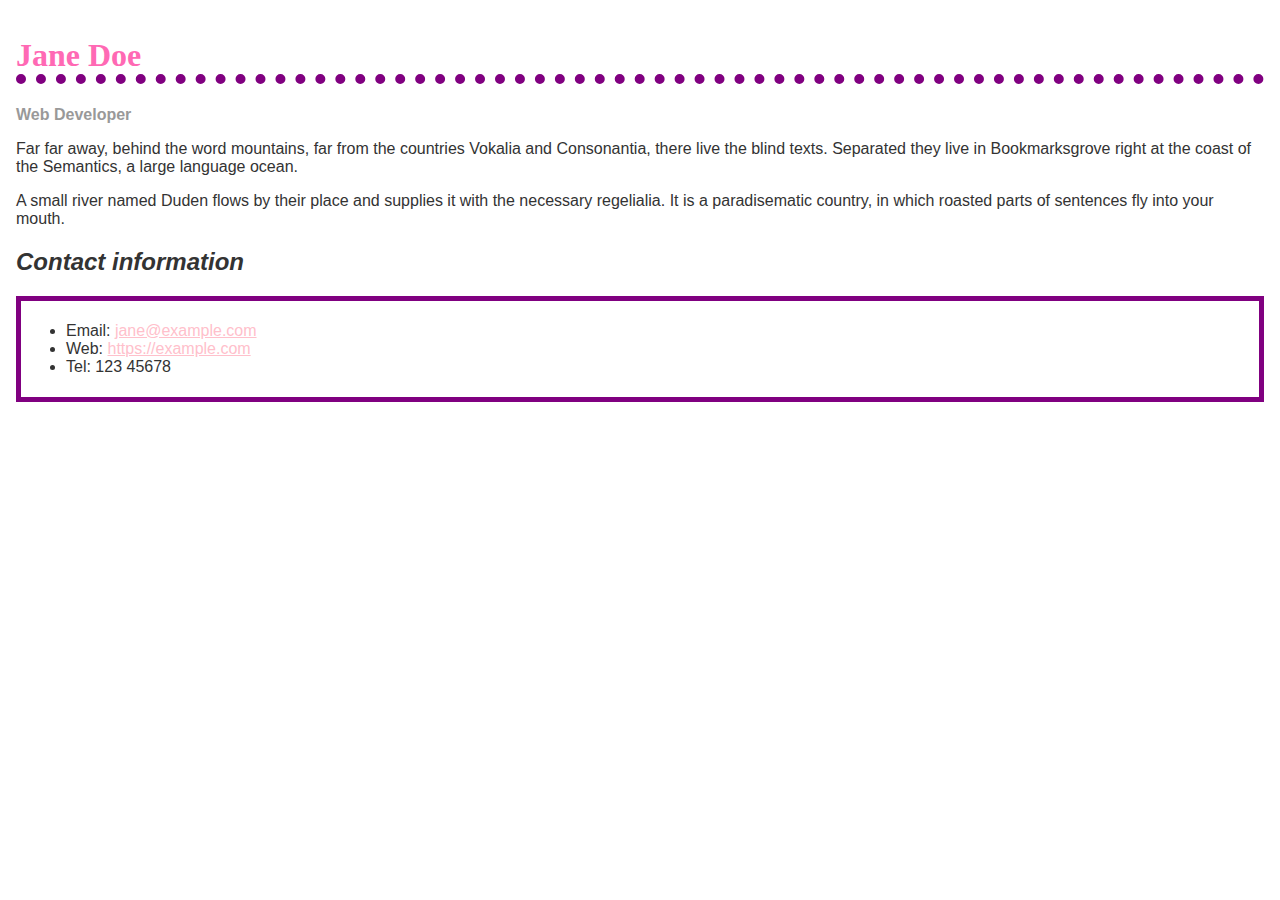
<file: Part-1 Jane doe.html/index.html>
<!--
	Name: Amal Baradia
	File: index.html
	Date: 23 february 2024
	a biography, which has been styled using CSS.
	-->
<!doctype html>
<html lang="en">
  <head>
    <meta charset="utf-8" />
    <meta name="viewport" content="width=device-width" />
    <title>Formatting a biography</title>
    <link rel="stylesheet" href="Style.css">
  </head>

  <body>
    <h1>Jane Doe</h1>
    <div class="job-title">Web Developer</div>
    <p>
      Far far away, behind the word mountains, far from the countries Vokalia
      and Consonantia, there live the blind texts. Separated they live in
      Bookmarksgrove right at the coast of the Semantics, a large language
      ocean.
    </p>

    <p>
      A small river named Duden flows by their place and supplies it with the
      necessary regelialia. It is a paradisematic country, in which roasted
      parts of sentences fly into your mouth.
    </p>

    <h2>Contact information</h2>
    <div class ="contact-information">
    <ul>
      <li>
        Email:
        <a href="mailto:jane@example.com">jane@example.com</a>
      </li>
      <li>
        Web:
        <a href="https://example.com">https://example.com</a>
      </li>
      <li>Tel: 123 45678</li>
    </ul>
    </div>
  </body>
</html>
</file>
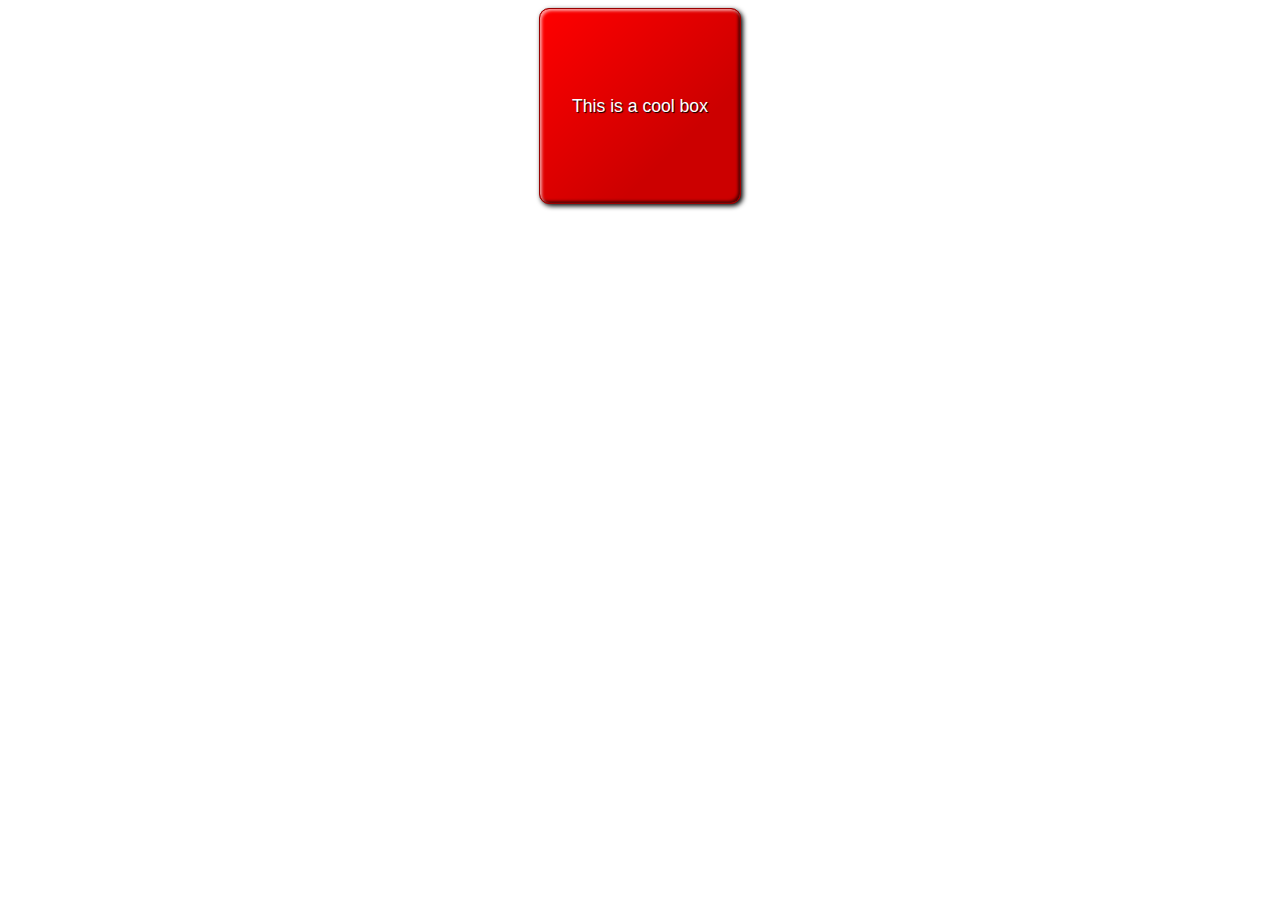
<file: Part-2 Cool Box.html/index.html>
<!--
	Name: Amal Baradia
	File: index.html
	Date: 23 february 2024
	creating cool-looking boxes by trying to create an eye-catching box.
	-->
<!DOCTYPE html>
<html lang="en-US">
  <head>
    <meta charset="utf-8">
    <meta name="viewport" content="width=device-width">
    <title>Cool box</title>
    <link rel="stylesheet" href="style.css">
  </head>
  <body>
      <div><p>This is a cool box</p></div>
  </body>
</html>
</file>
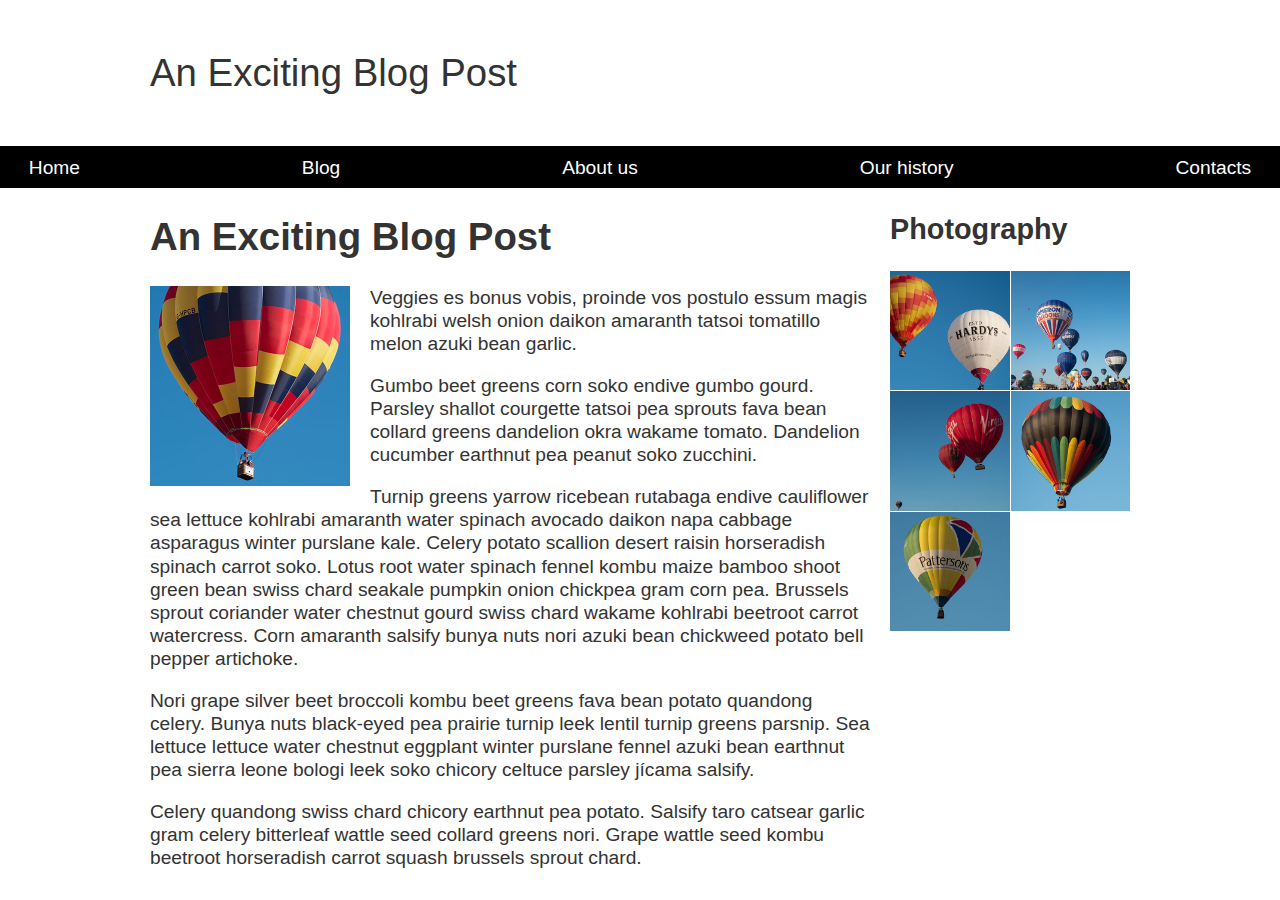
<file: Part-3 Comprehension/index.html>
<!--
	Name: Amal Baradia
	File: index.html
	Date: 23 february 2024
	developing a simple webpage layout using a variety of techniques.
	-->
<!DOCTYPE html>
<html lang="en-US">
  <head>
    <meta charset="utf-8">
    <meta name="viewport" content="width=device-width, initial-scale=1">
    <title>Layout Task</title>
    <link href="style.css" rel="stylesheet" type="text/css">
  </head>

<body>

  <div class="logo">
    An Exciting Blog Post
  </div>

  <nav>
    <ul>
      <li>
        <a href="">Home</a>
      </li>
      <li>
        <a href="">Blog</a>
      </li>
      <li>
        <a href="">About us</a>
      </li>
      <li>
        <a href="">Our history</a>
      </li>
      <li>
        <a href="">Contacts</a>
      </li>
    </ul>
  </nav>

  <main class="grid">
    <article>
      <h1>
        An Exciting Blog Post
      </h1>
      <img src="balloon-sq6.jpg" alt="placeholder" class="feature">
      <p>Veggies es bonus vobis, proinde vos postulo essum magis kohlrabi welsh onion daikon amaranth tatsoi tomatillo melon
        azuki bean garlic.</p>

      <p>Gumbo beet greens corn soko endive gumbo gourd. Parsley shallot courgette tatsoi pea sprouts fava bean collard greens
        dandelion okra wakame tomato. Dandelion cucumber earthnut pea peanut soko zucchini.</p>

      <p>Turnip greens yarrow ricebean rutabaga endive cauliflower sea lettuce kohlrabi amaranth water spinach avocado daikon
        napa cabbage asparagus winter purslane kale. Celery potato scallion desert raisin horseradish spinach carrot soko.
        Lotus root water spinach fennel kombu maize bamboo shoot green bean swiss chard seakale pumpkin onion chickpea gram
        corn pea. Brussels sprout coriander water chestnut gourd swiss chard wakame kohlrabi beetroot carrot watercress.
        Corn amaranth salsify bunya nuts nori azuki bean chickweed potato bell pepper artichoke.</p>

      <p>Nori grape silver beet broccoli kombu beet greens fava bean potato quandong celery. Bunya nuts black-eyed pea prairie
        turnip leek lentil turnip greens parsnip. Sea lettuce lettuce water chestnut eggplant winter purslane fennel azuki
        bean earthnut pea sierra leone bologi leek soko chicory celtuce parsley jícama salsify.</p>

      <p>Celery quandong swiss chard chicory earthnut pea potato. Salsify taro catsear garlic gram celery bitterleaf wattle
        seed collard greens nori. Grape wattle seed kombu beetroot horseradish carrot squash brussels sprout chard.</p>

    </article>

    <aside>
      <h2>
        Photography
      </h2>
      <ul class="photos">
        <li>
          <img src="balloon-sq1.jpg" alt="placeholder">
        </li>
        <li>
          <img src="balloon-sq2.jpg" alt="placeholder">
        </li>
        <li>
          <img src="balloon-sq3.jpg" alt="placeholder">
        </li>
        <li>
          <img src="balloon-sq4.jpg" alt="placeholder">
        </li>
        <li>
          <img src="balloon-sq5.jpg" alt="placeholder">
        </li>
      </ul>

    </aside>
  </main>

</body>

</html>
</file>
<file: Part-1 Jane doe.html/Style.css>
body {
        background-color: #fff;
        color: #333;
        font-family: Arial, Helvetica, sans-serif;
        padding: 1em;
        margin: 0;
      }

      h1 {
        color: hotpink;
        font-size: 2em;
        font-family: Georgia, "Times New Roman", Times, serif;
        border-bottom: 1px solid #375e97;
        border-bottom: 10px dotted purple;
      }

      h2 {
        font-style: italic;
        font-size: 1.5em;
      }

      .job-title {
        color: #999999;
        font-weight: bold;
      }

      a:link  {
          color: pink
      }


      a:hover {
        color: green;
        text-decoration: none;
      }
    
      .contact-information {
          background: white;
          border: 5px solid purple;
          padding: 5px;

      }
</file>
<file: Part-2 Cool Box.html/style.css>
html {
    font-family: sans-serif;
  }
  
  div {
    /* sizing and position */
    width: 200px;
    margin: auto;
    line-height: 9;
    /* text */
    font-size: 1.1rem;

    /* text align and color added */
    text-align: center;
    color: white;

    /* Text shadow color added  */
    text-shadow: 1px 1px 1px black;

    /*border*/
    border-radius: 10px;
    border: 1px solid #990000;
    
    /* background */
    background-color: red;
    background-image: linear-gradient(
      to top left,
      rgba(0, 0, 0, 0.2),
      rgba(0, 0, 0, 0.2) 30%,
      rgba(0, 0, 0, 0)
    );
    /* other effects */
    box-shadow: inset 2px 2px 3px rgba(255, 255, 255, 0.6),
      inset -2px -2px 3px rgba(0, 0, 0, 0.6), 2px 2px 5px black;
  }
</file>
<file: Part-3 Comprehension/style.css>
body {
    background-color: #fff;
    color: #333;
    margin: 0;
    font: 1.2em / 1.2 Arial, Helvetica, sans-serif;
  }

  img {
      max-width: 100%;
      display: block;
  }
  
  .logo {
    font-size: 200%;
    padding: 50px 20px;
    margin: 0 auto;
    max-width: 980px;
  }
  
  .grid {
    margin: 0 auto;
    padding: 0 20px;
    max-width: 980px;
    display: grid;
    grid-template-columns: 3fr 1fr;
    gap: 20px;
  }
  
  nav {
    background-color: #000;
    padding: .5em;
    top: 0;
    position: sticky;
  }
  
  
  nav ul {
    margin: 0;
    padding: 0;
    list-style: none;
    display: flex;
    justify-content: space-between;
  }
  
  nav a {
    color: #fff;
    text-decoration: none;
    padding: .5em 1em;
  }
  
  .photos {
    list-style: none;
    margin: 0;
    padding: 0;
    display: grid;
    gap: 1px;
    grid-template-columns: 1fr 1fr;
  }

  .feature {
      width: 200px;
      float: left;
      margin: 0 20px 20px 0;
  }
</file>
